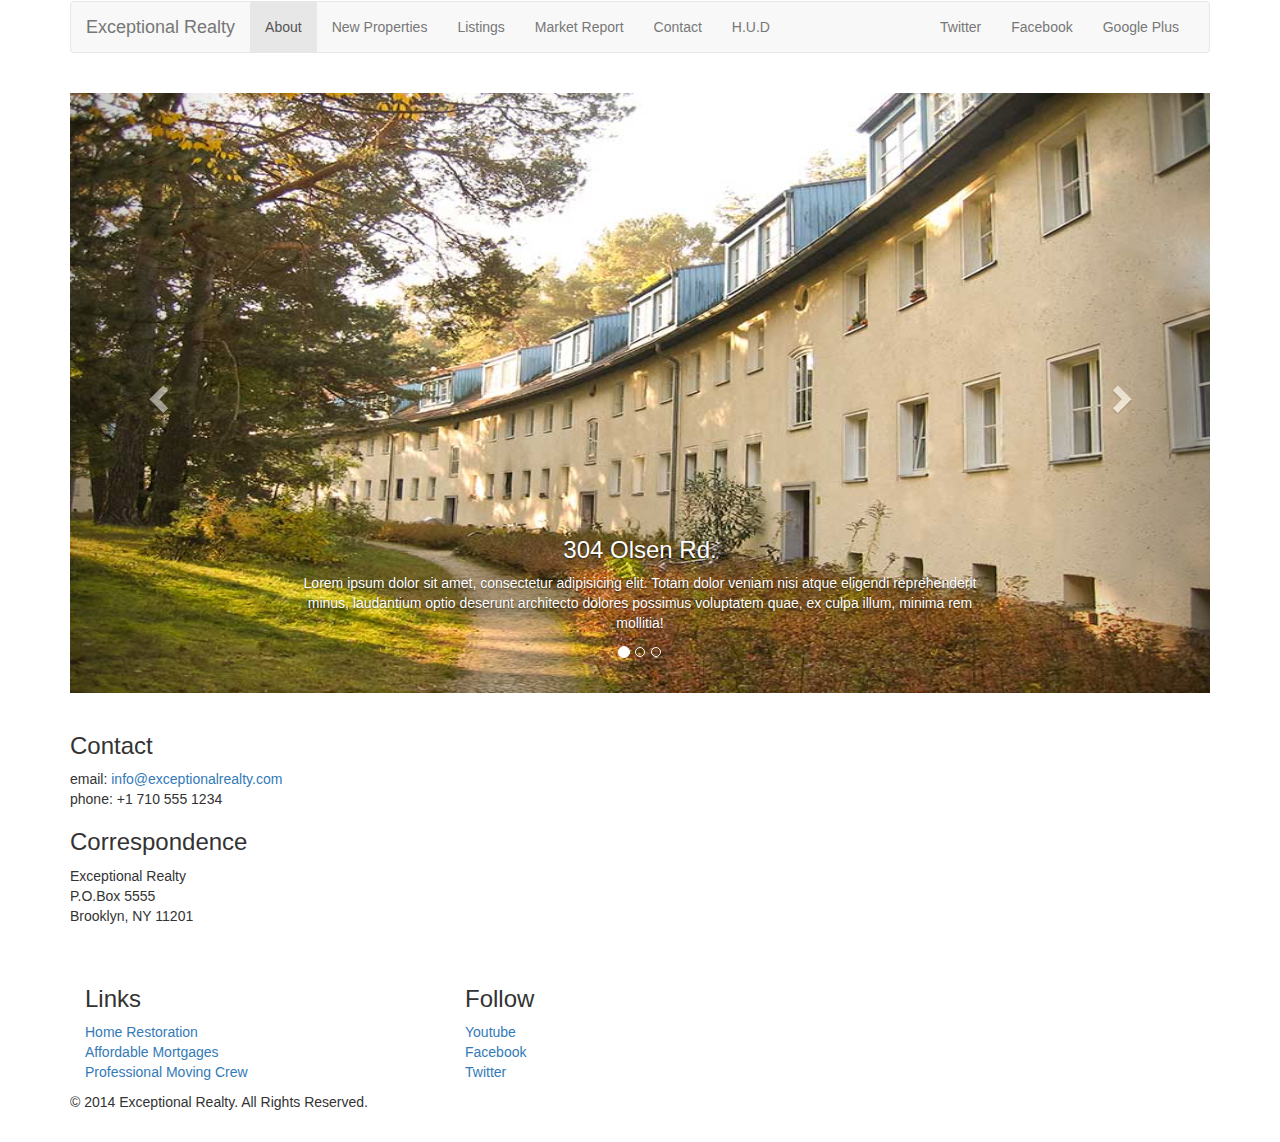
<file: exceptional-realty-bootstrapped/new-properties.html>
<!DOCTYPE html>
<html lang="en">
  <head>
    <meta charset="utf-8">
    <meta http-equiv="X-UA-Compatible" content="IE=edge">
    <meta name="viewport" content="width=device-width, initial-scale=1">
    <!-- The above 3 meta tags *must* come first in the head; any other head content must come *after* these tags -->
    <title>Exception Realty Group</title>

    <!-- Bootstrap -->
    <link href="css/bootstrap.min.css" rel="stylesheet">

    <!-- Custom styles -->
    
    <link href="css/style.css" rel="stylesheet">

    <!-- HTML5 shim and Respond.js for IE8 support of HTML5 elements and media queries -->
    <!-- WARNING: Respond.js doesn't work if you view the page via file:// -->
    <!--[if lt IE 9]>
      <script src="https://oss.maxcdn.com/html5shiv/3.7.2/html5shiv.min.js"></script>
      <script src="https://oss.maxcdn.com/respond/1.4.2/respond.min.js"></script>
    <![endif]-->
  </head>
  <body>

<div class="container">

  <div class="col-sm-12">
    
    
  </div>
  
  <div class="row">
    <div class="col-sm-12">

        <nav class="navbar navbar-default">
          <div class="container-fluid">
            <!-- Brand and toggle get grouped for better mobile display -->
            <div class="navbar-header">
              <button type="button" class="navbar-toggle collapsed" data-toggle="collapse" data-target="#bs-example-navbar-collapse-1" aria-expanded="false">
                <span class="sr-only">Toggle navigation</span>
                <span class="icon-bar"></span>
                <span class="icon-bar"></span>
                <span class="icon-bar"></span>
              </button>
              <a class="navbar-brand" href="#">Exceptional Realty</a>
            </div>

            <!-- Collect the nav links, forms, and other content for toggling -->
            <div class="collapse navbar-collapse" id="bs-example-navbar-collapse-1">
              <ul class="nav navbar-nav">
                <li class="active"><a href="index.html">About<span class="sr-only">(current)</span></a></li>
                <li><a href="new-properties.html">New Properties</a></li>
                <li><a href="#">Listings</a></li>
                <li><a href="#">Market Report</a></li>
                <li><a href="#">Contact</a></li>
                <li><a href="#" target="_blank">H.U.D</a></li>
              </ul>
              
              <!-- Social -->
              <ul class="nav navbar-nav navbar-right">
                <li><a class="twit" href="index.html" title="Twitter">Twitter</a></li>
                <li><a class="fbook" href="#" title="Facebook">Facebook</a></li>
                <li><a class="gplus" href="#" title="Google Plus">Google Plus</a></li>
              </ul>
            </div><!-- /.navbar-collapse -->
          </div><!-- /.container-fluid -->
        </nav>
    
    </div>
  </div>

  <div class="row">
    <div class="col-xs-12">
      
        <div id="carousel-example-generic" class="carousel slide" data-ride="carousel">
          <!-- Indicators -->
          <ol class="carousel-indicators">
            <li data-target="#carousel-example-generic" data-slide-to="0" class="active"></li>
            <li data-target="#carousel-example-generic" data-slide-to="1"></li>
            <li data-target="#carousel-example-generic" data-slide-to="2"></li>
          </ol>

          <!-- Wrapper for slides -->
          <div class="carousel-inner" role="listbox">
            <div class="item active">
              <img src="images/new-1.jpg" alt="304 Olsen Road">
              <div class="carousel-caption">
                <h3>304 Olsen Rd.</h3>
                <p>Lorem ipsum dolor sit amet, consectetur adipisicing elit. Totam dolor veniam nisi atque eligendi reprehenderit minus, laudantium optio deserunt architecto dolores possimus voluptatem quae, ex culpa illum, minima rem mollitia!</p>
              </div>
            </div>
            <div class="item">
              <img src="images/new-2.jpg" alt="99 99th St.">
              <div class="carousel-caption">
                <h3>99 99th St.</h3>
                <p>Lorem ipsum dolor sit amet, consectetur adipisicing elit. Reiciendis in quis sapiente temporibus vitae neque itaque aperiam distinctio eaque, praesentium? Veniam laborum inventore maxime molestias quo ipsa minima dolor reprehenderit?</p>
              </div>
            </div>
          </div>

          <!-- Controls -->
          <a class="left carousel-control" href="#carousel-example-generic" role="button" data-slide="prev">
            <span class="glyphicon glyphicon-chevron-left" aria-hidden="true"></span>
            <span class="sr-only">Previous</span>
          </a>
          <a class="right carousel-control" href="#carousel-example-generic" role="button" data-slide="next">
            <span class="glyphicon glyphicon-chevron-right" aria-hidden="true"></span>
            <span class="sr-only">Next</span>
          </a>
        </div>


    </div> <!--col-->
  </div> <!--row-->



    <div class="row">
    <div class="col-sm-4">
      <h3>Contact</h3>
      <p>email: <a href="mailto:info@exceptionalrealty.com">info@exceptionalrealty.com</a><br>
      phone: +1 710 555 1234</p>
      <h3>Correspondence</h3>
      <address>
        Exceptional Realty<br>
        P.O.Box 5555<br>
        Brooklyn, NY 11201
      </address>
    </div>
  </div>

    <div class="col-sm-4">
      <h3>Links</h3>
      <p>
        <a href="#" target="_blank">Home Restoration</a><br>
        <a href="#" target="_blank">Affordable Mortgages</a><br>
        <a href="#" target="_blank">Professional Moving Crew</a>
      </p>
    </div>

    <div class="col-sm-4">
      <h3>Follow</h3>
        <p>
          <a href="#" target="_blank">Youtube</a>
          <br>
          <a href="#" target="_blank">Facebook</a><br>
          <a href="#" target="_blank">Twitter</a>
        </p>
    </div>

  <div class="row">
    <div class="col-sm-12">
      <p>&copy; 2014 Exceptional Realty. All Rights Reserved.</p>
    </div>
  </div>

</div> <!-- container -->

    <!-- jQuery (necessary for Bootstrap's JavaScript plugins) -->
    <script src="https://ajax.googleapis.com/ajax/libs/jquery/1.11.3/jquery.min.js"></script>
    <!-- Include all compiled plugins (below), or include individual files as needed -->
    <script src="js/bootstrap.min.js"></script>
  </body>
</html>
</file>
<file: exceptional-realty-bootstrapped/css/style.css>
/* media */

img, video, audio, iframe, table, form {
  width: 100%; /* IE */
  max-width: 100%; /* FF, Safari, Chrome */
}

/* layout */

.row {
  margin-bottom: 20px;

}


/* carousel */

#carousel-example-generic .item img {
  height:auto;

}

.carousel-caption p {
  display:none;

}

@media only screen and (min-width: 768px) {
 
  #carousel-example-generic .item img {
    height: 384px;

  }


}


@media only screen and (min-width: 992px) {
  
  #carousel-example-generic .item img {
    height: 496px;

    }

    .carousel-caption p {
      display:block;

    } 

}

@media only screen and (min-width: 1200px) {
  
   #carousel-example-generic .item img {
    height: 600px;

    }

}
</file>
